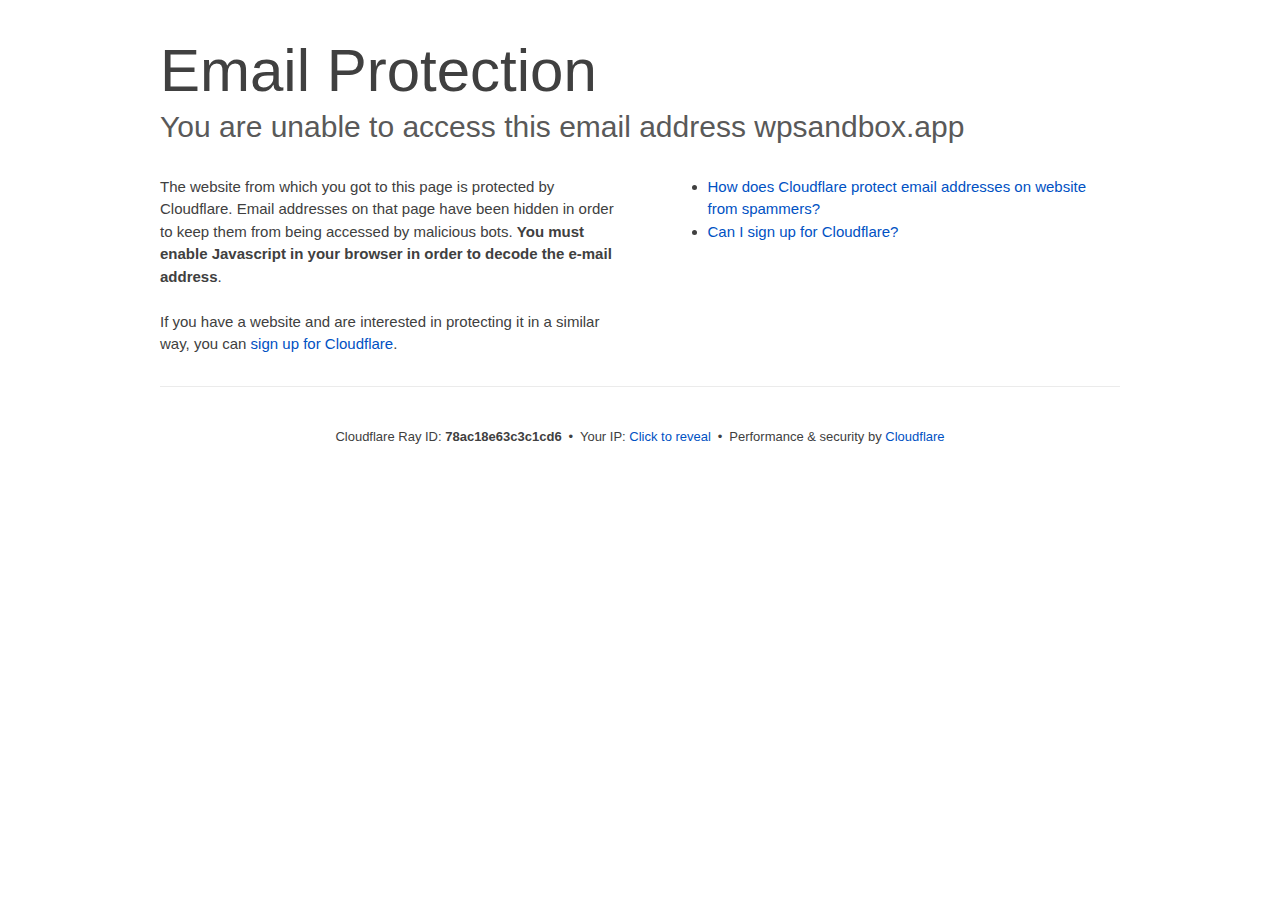
<file: cdn-cgi/l/email-protection/index.html>
<!DOCTYPE html>
<!--[if lt IE 7]> <html class="no-js ie6 oldie" lang="en-US"> <![endif]--><!--[if IE 7]>    <html class="no-js ie7 oldie" lang="en-US"> <![endif]--><!--[if IE 8]>    <html class="no-js ie8 oldie" lang="en-US"> <![endif]--><!--[if gt IE 8]><!--><html class="no-js" lang="en-US"> <!--<![endif]-->
<head>
<title>Email Protection | Cloudflare</title>
<meta charset="UTF-8">
<meta http-equiv="Content-Type" content="text/html; charset=UTF-8">
<meta http-equiv="X-UA-Compatible" content="IE=Edge">
<meta name="robots" content="noindex, nofollow">
<meta name="viewport" content="width=device-width,initial-scale=1">
<link rel="stylesheet" id="cf_styles-css" href="/cdn-cgi/styles/cf.errors.css">
<!--[if lt IE 9]><link rel="stylesheet" id='cf_styles-ie-css' href="/cdn-cgi/styles/cf.errors.ie.css" /><![endif]-->
<style>body{margin:0;padding:0}</style>


<!--[if gte IE 10]><!-->
<script>if (!navigator.cookieEnabled) {
    window.addEventListener('DOMContentLoaded', function () {
      var cookieEl = document.getElementById('cookie-alert');
      cookieEl.style.display = 'block';
    })
  }</script>
<!--<![endif]-->


</head>
<body>
  <div id="cf-wrapper">
    <div class="cf-alert cf-alert-error cf-cookie-error" id="cookie-alert" data-translate="enable_cookies">Please enable cookies.</div>
    <div id="cf-error-details" class="cf-error-details-wrapper">
      <div class="cf-wrapper cf-header cf-error-overview">
        <h1 data-translate="block_headline">Email Protection</h1>
        <h2 class="cf-subheadline"><span data-translate="unable_to_access">You are unable to access this email address</span> wpsandbox.app</h2>
      </div><!-- /.header -->

      <div class="cf-section cf-wrapper">
        <div class="cf-columns two">
          <div class="cf-column">
            <p>The website from which you got to this page is protected by Cloudflare. Email addresses on that page have been hidden in order to keep them from being accessed by malicious bots. <strong>You must enable Javascript in your browser in order to decode the e-mail address</strong>.</p>
            <p>If you have a website and are interested in protecting it in a similar way, you can <a rel="noopener noreferrer" href="https://www.cloudflare.com/sign-up?utm_source=email_protection">sign up for Cloudflare</a>.</p>
          </div>

          <div class="cf-column">
            <div class="grid_4">
              <div class="rail">
                  <div class="panel">
                      <ul class="nobullets">
                        <li><a rel="noopener noreferrer" class="modal-link-faq" href="https://support.cloudflare.com/hc/en-us/articles/200170016-What-is-Email-Address-Obfuscation-">How does Cloudflare protect email addresses on website from spammers?</a></li>
                        <li><a rel="noopener noreferrer" class="modal-link-faq" href="https://support.cloudflare.com/hc/en-us/categories/200275218-Getting-Started">Can I sign up for Cloudflare?</a></li>
                    </ul>
                </div>
              </div>
            </div>
          </div>
        </div>
      </div><!-- /.section -->

      <div class="cf-error-footer cf-wrapper w-240 lg:w-full py-10 sm:py-4 sm:px-8 mx-auto text-center sm:text-left border-solid border-0 border-t border-gray-300">
  <p class="text-13">
    <span class="cf-footer-item sm:block sm:mb-1">Cloudflare Ray ID: <strong class="font-semibold">78ac18e63c3c1cd6</strong></span>
    <span class="cf-footer-separator sm:hidden">&bull;</span>
    <span id="cf-footer-item-ip" class="cf-footer-item hidden sm:block sm:mb-1">
      Your IP:
      <button type="button" id="cf-footer-ip-reveal" class="cf-footer-ip-reveal-btn">Click to reveal</button>
      <span class="hidden" id="cf-footer-ip">104.207.228.96</span>
      <span class="cf-footer-separator sm:hidden">&bull;</span>
    </span>
    <span class="cf-footer-item sm:block sm:mb-1"><span>Performance &amp; security by</span> <a rel="noopener noreferrer" href="https://www.cloudflare.com/5xx-error-landing" id="brand_link" target="_blank">Cloudflare</a></span>
    
  </p>
  <script>(function(){function d(){var b=a.getElementById("cf-footer-item-ip"),c=a.getElementById("cf-footer-ip-reveal");b&&"classList"in b&&(b.classList.remove("hidden"),c.addEventListener("click",function(){c.classList.add("hidden");a.getElementById("cf-footer-ip").classList.remove("hidden")}))}var a=document;document.addEventListener&&a.addEventListener("DOMContentLoaded",d)})();</script>
</div><!-- /.error-footer -->


    </div><!-- /#cf-error-details -->
  </div><!-- /#cf-wrapper -->

  <script>window._cf_translation = {};</script>

</body>
</html>
</file>
<file: cdn-cgi/styles/cf.errors.css>
#cf-wrapper a,#cf-wrapper abbr,#cf-wrapper article,#cf-wrapper aside,#cf-wrapper b,#cf-wrapper big,#cf-wrapper blockquote,#cf-wrapper body,#cf-wrapper canvas,#cf-wrapper caption,#cf-wrapper center,#cf-wrapper cite,#cf-wrapper code,#cf-wrapper dd,#cf-wrapper del,#cf-wrapper details,#cf-wrapper dfn,#cf-wrapper div,#cf-wrapper dl,#cf-wrapper dt,#cf-wrapper em,#cf-wrapper embed,#cf-wrapper fieldset,#cf-wrapper figcaption,#cf-wrapper figure,#cf-wrapper footer,#cf-wrapper form,#cf-wrapper h1,#cf-wrapper h2,#cf-wrapper h3,#cf-wrapper h4,#cf-wrapper h5,#cf-wrapper h6,#cf-wrapper header,#cf-wrapper hgroup,#cf-wrapper html,#cf-wrapper i,#cf-wrapper iframe,#cf-wrapper img,#cf-wrapper label,#cf-wrapper legend,#cf-wrapper li,#cf-wrapper mark,#cf-wrapper menu,#cf-wrapper nav,#cf-wrapper object,#cf-wrapper ol,#cf-wrapper output,#cf-wrapper p,#cf-wrapper pre,#cf-wrapper s,#cf-wrapper samp,#cf-wrapper section,#cf-wrapper small,#cf-wrapper span,#cf-wrapper strike,#cf-wrapper strong,#cf-wrapper sub,#cf-wrapper summary,#cf-wrapper sup,#cf-wrapper table,#cf-wrapper tbody,#cf-wrapper td,#cf-wrapper tfoot,#cf-wrapper th,#cf-wrapper thead,#cf-wrapper tr,#cf-wrapper tt,#cf-wrapper u,#cf-wrapper ul{margin:0;padding:0;border:0;font:inherit;font-size:100%;text-decoration:none;vertical-align:baseline}#cf-wrapper a img{border:none}#cf-wrapper article,#cf-wrapper aside,#cf-wrapper details,#cf-wrapper figcaption,#cf-wrapper figure,#cf-wrapper footer,#cf-wrapper header,#cf-wrapper hgroup,#cf-wrapper menu,#cf-wrapper nav,#cf-wrapper section,#cf-wrapper summary{display:block}#cf-wrapper .cf-columns:after,#cf-wrapper .cf-columns:before,#cf-wrapper .cf-section:after,#cf-wrapper .cf-section:before,#cf-wrapper .cf-wrapper:after,#cf-wrapper .cf-wrapper:before,#cf-wrapper .clearfix:after,#cf-wrapper .clearfix:before,#cf-wrapper section:after,#cf-wrapper section:before{content:" ";display:table}#cf-wrapper .cf-columns:after,#cf-wrapper .cf-section:after,#cf-wrapper .cf-wrapper:after,#cf-wrapper .clearfix:after,#cf-wrapper section:after{clear:both}#cf-wrapper{display:block;margin:0;padding:0;position:relative;text-align:left;width:100%;z-index:999999999;color:#404040!important;font-family:-apple-system,BlinkMacSystemFont,Segoe UI,Roboto,Oxygen,Ubuntu,Helvetica Neue,Arial,sans-serif!important;font-size:15px!important;line-height:1.5!important;text-decoration:none!important;letter-spacing:normal;-webkit-tap-highlight-color:rgba(246,139,31,.3);-webkit-font-smoothing:antialiased}#cf-wrapper .cf-section,#cf-wrapper section{background:0 0;display:block;margin-bottom:2em;margin-top:2em}#cf-wrapper .cf-wrapper{margin-left:auto;margin-right:auto;width:90%}#cf-wrapper .cf-columns{display:block;list-style:none;padding:0;width:100%}#cf-wrapper .cf-columns img,#cf-wrapper .cf-columns input,#cf-wrapper .cf-columns object,#cf-wrapper .cf-columns select,#cf-wrapper .cf-columns textarea{max-width:100%}#cf-wrapper .cf-columns>.cf-column{float:left;padding-bottom:45px;width:100%;box-sizing:border-box}@media screen and (min-width:49.2em){#cf-wrapper .cf-columns.cols-2>.cf-column:nth-child(n+3),#cf-wrapper .cf-columns.cols-3>.cf-column:nth-child(n+4),#cf-wrapper .cf-columns.cols-4>.cf-column:nth-child(n+3),#cf-wrapper .cf-columns.four>.cf-column:nth-child(n+3),#cf-wrapper .cf-columns.three>.cf-column:nth-child(n+4),#cf-wrapper .cf-columns.two>.cf-column:nth-child(n+3){padding-top:67.5px}#cf-wrapper .cf-columns>.cf-column{padding-bottom:0}#cf-wrapper .cf-columns.cols-2>.cf-column,#cf-wrapper .cf-columns.cols-4>.cf-column,#cf-wrapper .cf-columns.four>.cf-column,#cf-wrapper .cf-columns.two>.cf-column{padding-left:0;padding-right:22.5px;width:50%}#cf-wrapper .cf-columns.cols-2>.cf-column:nth-child(2n),#cf-wrapper .cf-columns.cols-4>.cf-column:nth-child(2n),#cf-wrapper .cf-columns.four>.cf-column:nth-child(2n),#cf-wrapper .cf-columns.two>.cf-column:nth-child(2n){padding-left:22.5px;padding-right:0}#cf-wrapper .cf-columns.cols-2>.cf-column:nth-child(odd),#cf-wrapper .cf-columns.cols-4>.cf-column:nth-child(odd),#cf-wrapper .cf-columns.four>.cf-column:nth-child(odd),#cf-wrapper .cf-columns.two>.cf-column:nth-child(odd){clear:left}#cf-wrapper .cf-columns.cols-3>.cf-column,#cf-wrapper .cf-columns.three>.cf-column{padding-left:30px;width:33.3333333333333%}#cf-wrapper .cf-columns.cols-3>.cf-column:first-child,#cf-wrapper .cf-columns.cols-3>.cf-column:nth-child(3n+1),#cf-wrapper .cf-columns.three>.cf-column:first-child,#cf-wrapper .cf-columns.three>.cf-column:nth-child(3n+1){clear:left;padding-left:0;padding-right:30px}#cf-wrapper .cf-columns.cols-3>.cf-column:nth-child(3n+2),#cf-wrapper .cf-columns.three>.cf-column:nth-child(3n+2){padding-left:15px;padding-right:15px}#cf-wrapper .cf-columns.cols-3>.cf-column:nth-child(-n+3),#cf-wrapper .cf-columns.three>.cf-column:nth-child(-n+3){padding-top:0}}@media screen and (min-width:66em){#cf-wrapper .cf-columns>.cf-column{padding-bottom:0}#cf-wrapper .cf-columns.cols-4>.cf-column,#cf-wrapper .cf-columns.four>.cf-column{padding-left:33.75px;width:25%}#cf-wrapper .cf-columns.cols-4>.cf-column:nth-child(odd),#cf-wrapper .cf-columns.four>.cf-column:nth-child(odd){clear:none}#cf-wrapper .cf-columns.cols-4>.cf-column:first-child,#cf-wrapper .cf-columns.cols-4>.cf-column:nth-child(4n+1),#cf-wrapper .cf-columns.four>.cf-column:first-child,#cf-wrapper .cf-columns.four>.cf-column:nth-child(4n+1){clear:left;padding-left:0;padding-right:33.75px}#cf-wrapper .cf-columns.cols-4>.cf-column:nth-child(4n+2),#cf-wrapper .cf-columns.four>.cf-column:nth-child(4n+2){padding-left:11.25px;padding-right:22.5px}#cf-wrapper .cf-columns.cols-4>.cf-column:nth-child(4n+3),#cf-wrapper .cf-columns.four>.cf-column:nth-child(4n+3){padding-left:22.5px;padding-right:11.25px}#cf-wrapper .cf-columns.cols-4>.cf-column:nth-child(n+5),#cf-wrapper .cf-columns.four>.cf-column:nth-child(n+5){padding-top:67.5px}#cf-wrapper .cf-columns.cols-4>.cf-column:nth-child(-n+4),#cf-wrapper .cf-columns.four>.cf-column:nth-child(-n+4){padding-top:0}}#cf-wrapper a{background:0 0;border:0;color:#0051c3;outline:0;text-decoration:none;-webkit-transition:all .15s ease;transition:all .15s ease}#cf-wrapper a:hover{background:0 0;border:0;color:#f68b1f}#cf-wrapper a:focus{background:0 0;border:0;color:#62a1d8;outline:0}#cf-wrapper a:active{background:0 0;border:0;color:#c16508;outline:0}#cf-wrapper h1,#cf-wrapper h2,#cf-wrapper h3,#cf-wrapper h4,#cf-wrapper h5,#cf-wrapper h6,#cf-wrapper p{color:#404040;margin:0;padding:0}#cf-wrapper h1,#cf-wrapper h2,#cf-wrapper h3{font-weight:400}#cf-wrapper h4,#cf-wrapper h5,#cf-wrapper h6,#cf-wrapper strong{font-weight:600}#cf-wrapper h1{font-size:36px;line-height:1.2}#cf-wrapper h2{font-size:30px;line-height:1.3}#cf-wrapper h3{font-size:25px;line-height:1.3}#cf-wrapper h4{font-size:20px;line-height:1.3}#cf-wrapper h5{font-size:15px}#cf-wrapper h6{font-size:13px}#cf-wrapper ol,#cf-wrapper ul{list-style:none;margin-left:3em}#cf-wrapper ul{list-style-type:disc}#cf-wrapper ol{list-style-type:decimal}#cf-wrapper em{font-style:italic}#cf-wrapper .cf-subheadline{color:#595959;font-weight:300}#cf-wrapper .cf-text-error{color:#bd2426}#cf-wrapper .cf-text-success{color:#9bca3e}#cf-wrapper ol+h2,#cf-wrapper ol+h3,#cf-wrapper ol+h4,#cf-wrapper ol+h5,#cf-wrapper ol+h6,#cf-wrapper ol+p,#cf-wrapper p+dl,#cf-wrapper p+ol,#cf-wrapper p+p,#cf-wrapper p+table,#cf-wrapper p+ul,#cf-wrapper ul+h2,#cf-wrapper ul+h3,#cf-wrapper ul+h4,#cf-wrapper ul+h5,#cf-wrapper ul+h6,#cf-wrapper ul+p{margin-top:1.5em}#cf-wrapper h1+p,#cf-wrapper p+h1,#cf-wrapper p+h2,#cf-wrapper p+h3,#cf-wrapper p+h4,#cf-wrapper p+h5,#cf-wrapper p+h6{margin-top:1.25em}#cf-wrapper h1+h2,#cf-wrapper h1+h3,#cf-wrapper h2+h3,#cf-wrapper h3+h4,#cf-wrapper h4+h5{margin-top:.25em}#cf-wrapper h2+p{margin-top:1em}#cf-wrapper h1+h4,#cf-wrapper h1+h5,#cf-wrapper h1+h6,#cf-wrapper h2+h4,#cf-wrapper h2+h5,#cf-wrapper h2+h6,#cf-wrapper h3+h5,#cf-wrapper h3+h6,#cf-wrapper h3+p,#cf-wrapper h4+p,#cf-wrapper h5+ol,#cf-wrapper h5+p,#cf-wrapper h5+ul{margin-top:.5em}#cf-wrapper .cf-btn{background-color:transparent;border:1px solid #999;color:#404040;font-size:14px;font-weight:400;line-height:1.2;margin:0;padding:.6em 1.33333em .53333em;-webkit-user-select:none;-moz-user-select:none;-ms-user-select:none;user-select:none;display:-moz-inline-stack;display:inline-block;vertical-align:middle;zoom:1;border-radius:2px;box-sizing:border-box;-webkit-transition:all .2s ease;transition:all .2s ease}#cf-wrapper .cf-btn:hover{background-color:#bfbfbf;border:1px solid #737373;color:#fff}#cf-wrapper .cf-btn:focus{color:inherit;outline:0;box-shadow:inset 0 0 4px rgba(0,0,0,.3)}#cf-wrapper .cf-btn.active,#cf-wrapper .cf-btn:active{background-color:#bfbfbf;border:1px solid #404040;color:#272727}#cf-wrapper .cf-btn::-moz-focus-inner{padding:0;border:0}#cf-wrapper .cf-btn .cf-caret{border-top-color:currentColor;margin-left:.25em;margin-top:.18333em}#cf-wrapper .cf-btn-primary{background-color:#2f7bbf;border:1px solid transparent;color:#fff}#cf-wrapper .cf-btn-primary:hover{background-color:#62a1d8;border:1px solid #2f7bbf;color:#fff}#cf-wrapper .cf-btn-primary.active,#cf-wrapper .cf-btn-primary:active,#cf-wrapper .cf-btn-primary:focus{background-color:#62a1d8;border:1px solid #163959;color:#fff}#cf-wrapper .cf-btn-danger,#cf-wrapper .cf-btn-error,#cf-wrapper .cf-btn-important{background-color:#bd2426;border-color:transparent;color:#fff}#cf-wrapper .cf-btn-danger:hover,#cf-wrapper .cf-btn-error:hover,#cf-wrapper .cf-btn-important:hover{background-color:#de5052;border-color:#bd2426;color:#fff}#cf-wrapper .cf-btn-danger.active,#cf-wrapper .cf-btn-danger:active,#cf-wrapper .cf-btn-danger:focus,#cf-wrapper .cf-btn-error.active,#cf-wrapper .cf-btn-error:active,#cf-wrapper .cf-btn-error:focus,#cf-wrapper .cf-btn-important.active,#cf-wrapper .cf-btn-important:active,#cf-wrapper .cf-btn-important:focus{background-color:#de5052;border-color:#521010;color:#fff}#cf-wrapper .cf-btn-accept,#cf-wrapper .cf-btn-success{background-color:#9bca3e;border:1px solid transparent;color:#fff}#cf-wrapper .cf-btn-accept:hover,#cf-wrapper .cf-btn-success:hover{background-color:#bada7a;border:1px solid #9bca3e;color:#fff}#cf-wrapper .active.cf-btn-accept,#cf-wrapper .cf-btn-accept:active,#cf-wrapper .cf-btn-accept:focus,#cf-wrapper .cf-btn-success.active,#cf-wrapper .cf-btn-success:active,#cf-wrapper .cf-btn-success:focus{background-color:#bada7a;border:1px solid #516b1d;color:#fff}#cf-wrapper .cf-btn-accept{color:transparent;font-size:0;height:36.38px;overflow:hidden;position:relative;text-indent:0;width:36.38px;white-space:nowrap}#cf-wrapper input,#cf-wrapper select,#cf-wrapper textarea{background:#fff!important;border:1px solid #999!important;color:#404040!important;font-size:.86667em!important;line-height:1.24!important;margin:0 0 1em!important;max-width:100%!important;outline:0!important;padding:.45em .75em!important;vertical-align:middle!important;display:-moz-inline-stack;display:inline-block;zoom:1;box-sizing:border-box;-webkit-transition:all .2s ease;transition:all .2s ease;border-radius:2px}#cf-wrapper input:hover,#cf-wrapper select:hover,#cf-wrapper textarea:hover{border-color:gray}#cf-wrapper input:focus,#cf-wrapper select:focus,#cf-wrapper textarea:focus{border-color:#2f7bbf;outline:0;box-shadow:0 0 8px rgba(47,123,191,.5)}#cf-wrapper fieldset{width:100%}#cf-wrapper label{display:block;font-size:13px;margin-bottom:.38333em}#cf-wrapper .cf-form-stacked .select2-container,#cf-wrapper .cf-form-stacked input,#cf-wrapper .cf-form-stacked select,#cf-wrapper .cf-form-stacked textarea{display:block;width:100%}#cf-wrapper .cf-form-stacked input[type=button],#cf-wrapper .cf-form-stacked input[type=checkbox],#cf-wrapper .cf-form-stacked input[type=submit]{display:-moz-inline-stack;display:inline-block;vertical-align:middle;zoom:1;width:auto}#cf-wrapper .cf-form-actions{text-align:right}#cf-wrapper .cf-alert{background-color:#f9b169;border:1px solid #904b06;color:#404040;font-size:13px;padding:7.5px 15px;position:relative;vertical-align:middle;border-radius:2px}#cf-wrapper .cf-alert:empty{display:none}#cf-wrapper .cf-alert .cf-close{border:1px solid transparent;color:inherit;font-size:18.75px;line-height:1;padding:0;position:relative;right:-18.75px;top:0}#cf-wrapper .cf-alert .cf-close:hover{background-color:transparent;border-color:currentColor;color:inherit}#cf-wrapper .cf-alert-danger,#cf-wrapper .cf-alert-error{background-color:#de5052;border-color:#521010;color:#fff}#cf-wrapper .cf-alert-success{background-color:#bada7a;border-color:#516b1d;color:#516b1d}#cf-wrapper .cf-alert-warning{background-color:#f9b169;border-color:#904b06;color:#404040}#cf-wrapper .cf-alert-info{background-color:#62a1d8;border-color:#163959;color:#163959}#cf-wrapper .cf-alert-nonessential{background-color:#ebebeb;border-color:#999;color:#404040}#cf-wrapper .cf-icon-exclamation-sign{background:url(/cdn-cgi/images/icon-exclamation.png?1376755637) 50% no-repeat;height:54px;width:54px;display:-moz-inline-stack;display:inline-block;vertical-align:middle;zoom:1}#cf-wrapper h1 .cf-icon-exclamation-sign{margin-top:-10px}#cf-wrapper #cf-error-banner{background-color:#fff;border-bottom:3px solid #f68b1f;padding:15px 15px 20px;position:relative;z-index:999999999;box-shadow:0 2px 8px rgba(0,0,0,.2)}#cf-wrapper #cf-error-banner h4,#cf-wrapper #cf-error-banner p{display:-moz-inline-stack;display:inline-block;vertical-align:bottom;zoom:1}#cf-wrapper #cf-error-banner h4{color:#2f7bbf;font-weight:400;font-size:20px;line-height:1;vertical-align:baseline}#cf-wrapper #cf-error-banner .cf-error-actions{margin-bottom:10px;text-align:center;width:100%}#cf-wrapper #cf-error-banner .cf-error-actions a{display:-moz-inline-stack;display:inline-block;vertical-align:middle;zoom:1}#cf-wrapper #cf-error-banner .cf-error-actions a+a{margin-left:10px}#cf-wrapper #cf-error-banner .cf-error-actions .cf-btn-accept,#cf-wrapper #cf-error-banner .cf-error-actions .cf-btn-success{color:#fff}#cf-wrapper #cf-error-banner .error-header-desc{text-align:left}#cf-wrapper #cf-error-banner .cf-close{color:#999;cursor:pointer;display:inline-block;font-size:34.5px;float:none;font-weight:700;height:22.5px;line-height:.6;overflow:hidden;position:absolute;right:20px;top:25px;text-indent:200%;width:22.5px}#cf-wrapper #cf-error-banner .cf-close:hover{color:gray}#cf-wrapper #cf-error-banner .cf-close:before{content:"\00D7";left:0;height:100%;position:absolute;text-align:center;text-indent:0;top:0;width:100%}#cf-inline-error-wrapper{box-shadow:0 2px 10px rgba(0,0,0,.5)}#cf-wrapper #cf-error-details{background:#fff}#cf-wrapper #cf-error-details .cf-error-overview{padding:25px 0 0}#cf-wrapper #cf-error-details .cf-error-overview h1,#cf-wrapper #cf-error-details .cf-error-overview h2{font-weight:300}#cf-wrapper #cf-error-details .cf-error-overview h2{margin-top:0}#cf-wrapper #cf-error-details .cf-highlight{background:#ebebeb;overflow-x:hidden;padding:30px 0;background-image:-webkit-gradient(linear,left top, left bottom,from(#dedede),color-stop(3%, #ebebeb),color-stop(97%, #ebebeb),to(#dedede));background-image:linear-gradient(top,#dedede,#ebebeb 3%,#ebebeb 97%,#dedede)}#cf-wrapper #cf-error-details .cf-highlight h3{color:#999;font-weight:300}#cf-wrapper #cf-error-details .cf-highlight .cf-column:last-child{padding-bottom:0}#cf-wrapper #cf-error-details .cf-highlight .cf-highlight-inverse{background-color:#fff;padding:15px;border-radius:2px}#cf-wrapper #cf-error-details .cf-status-display h3{margin-top:.5em}#cf-wrapper #cf-error-details .cf-status-label{color:#9bca3e;font-size:1.46667em}#cf-wrapper #cf-error-details .cf-status-label,#cf-wrapper #cf-error-details .cf-status-name{display:inline}#cf-wrapper #cf-error-details .cf-status-item{display:block;position:relative;text-align:left}#cf-wrapper #cf-error-details .cf-status-item,#cf-wrapper #cf-error-details .cf-status-item.cf-column{padding-bottom:1.5em}#cf-wrapper #cf-error-details .cf-status-item.cf-error-source{display:block;text-align:center}#cf-wrapper #cf-error-details .cf-status-item.cf-error-source:after{bottom:-60px;content:"";display:none;border-bottom:18px solid #fff;border-left:20px solid transparent;border-right:20px solid transparent;height:0;left:50%;margin-left:-9px;position:absolute;right:50%;width:0}#cf-wrapper #cf-error-details .cf-status-item+.cf-status-item{border-top:1px solid #dedede;padding-top:1.5em}#cf-wrapper #cf-error-details .cf-status-item+.cf-status-item:before{background:url(/cdn-cgi/images/cf-icon-horizontal-arrow.png) no-repeat;content:"";display:block;left:0;position:absolute;top:25.67px}#cf-wrapper #cf-error-details .cf-error-source .cf-icon-error-container{height:85px;margin-bottom:2.5em}#cf-wrapper #cf-error-details .cf-error-source .cf-status-label{color:#bd2426}#cf-wrapper #cf-error-details .cf-error-source .cf-icon{display:block}#cf-wrapper #cf-error-details .cf-error-source .cf-icon-status{bottom:-10px;left:50%;top:auto;right:auto}#cf-wrapper #cf-error-details .cf-error-source .cf-status-label,#cf-wrapper #cf-error-details .cf-error-source .cf-status-name{display:block}#cf-wrapper #cf-error-details .cf-icon-error-container{height:auto;position:relative}#cf-wrapper #cf-error-details .cf-icon-status{display:block;margin-left:-24px;position:absolute;top:0;right:0}#cf-wrapper #cf-error-details .cf-icon{display:none;margin:0 auto}#cf-wrapper #cf-error-details .cf-status-desc{display:block;height:22.5px;overflow:hidden;text-overflow:ellipsis;width:100%;white-space:nowrap}#cf-wrapper #cf-error-details .cf-status-desc:empty{display:none}#cf-wrapper #cf-error-details .cf-error-footer{padding:1.33333em 0;border-top:1px solid #ebebeb;text-align:center}#cf-wrapper #cf-error-details .cf-error-footer p{font-size:13px}#cf-wrapper #cf-error-details .cf-error-footer select{margin:0!important}#cf-wrapper #cf-error-details .cf-footer-item{display:block;margin-bottom:5px;text-align:left}#cf-wrapper #cf-error-details .cf-footer-separator{display:none}#cf-wrapper #cf-error-details .cf-captcha-info{margin-bottom:10px;position:relative;text-align:center}#cf-wrapper #cf-error-details .cf-captcha-image{height:57px;width:300px}#cf-wrapper #cf-error-details .cf-captcha-actions{margin-top:15px}#cf-wrapper #cf-error-details .cf-captcha-actions a{font-size:0;height:36.38px;overflow:hidden;padding-left:1.2em;padding-right:1.2em;position:relative;text-indent:-9999px;width:36.38px;white-space:nowrap}#cf-wrapper #cf-error-details .cf-captcha-actions a.cf-icon-refresh span{background-position:0 -787px}#cf-wrapper #cf-error-details .cf-captcha-actions a.cf-icon-announce span{background-position:0 -767px}#cf-wrapper #cf-error-details .cf-captcha-actions a.cf-icon-question span{background-position:0 -827px}#cf-wrapper #cf-error-details .cf-screenshot-container{background:url(/cdn-cgi/images/browser-bar.png?1376755637) no-repeat #fff;max-height:400px;max-width:100%;overflow:hidden;padding-top:53px;width:960px;border-radius:5px 5px 0 0}#cf-wrapper #cf-error-details .cf-screenshot-container .cf-no-screenshot{background:url(/cdn-cgi/images/cf-no-screenshot-warn.png) no-repeat;display:block;height:158px;left:25%;margin-top:-79px;overflow:hidden;position:relative;top:50%;width:178px}#cf-wrapper #cf-error-details .cf-captcha-container .cf-screenshot-container,#cf-wrapper #cf-error-details .cf-captcha-container .cf-screenshot-container img,#recaptcha-widget .cf-alert,#recaptcha-widget .recaptcha_only_if_audio,.cf-cookie-error{display:none}#cf-wrapper #cf-error-details .cf-screenshot-container .cf-no-screenshot.error{background:url(/cdn-cgi/images/cf-no-screenshot-error.png) no-repeat;height:175px}#cf-wrapper #cf-error-details .cf-screenshot-container.cf-screenshot-full .cf-no-screenshot{left:50%;margin-left:-89px}.cf-captcha-info iframe{max-width:100%}#cf-wrapper .cf-icon-ok{background:url(/cdn-cgi/images/cf-icon-ok.png) no-repeat;height:48px;width:48px}#cf-wrapper .cf-icon-error{background:url(/cdn-cgi/images/cf-icon-error.png) no-repeat;height:48px;width:48px}#cf-wrapper .cf-icon-browser{background:url(/cdn-cgi/images/cf-icon-browser.png) no-repeat;height:80px;width:100px}#cf-wrapper .cf-icon-cloud{background:url(/cdn-cgi/images/cf-icon-cloud.png) no-repeat;height:77px;width:151px}#cf-wrapper .cf-icon-server{background:url(/cdn-cgi/images/cf-icon-server.png) no-repeat;height:75px;width:95px}#cf-wrapper .cf-icon-railgun{background-position:0 -848px;height:81px;width:95px}#cf-wrapper .cf-caret{border:.33333em solid transparent;border-top-color:inherit;content:"";height:0;width:0;display:-moz-inline-stack;display:inline-block;vertical-align:middle;zoom:1}@media screen and (min-width:49.2em){#cf-wrapper #cf-error-details .cf-status-desc:empty,#cf-wrapper #cf-error-details .cf-status-item.cf-error-source:after,#cf-wrapper #cf-error-details .cf-status-item .cf-icon,#cf-wrapper #cf-error-details .cf-status-label,#cf-wrapper #cf-error-details .cf-status-name{display:block}#cf-wrapper .cf-wrapper{width:708px}#cf-wrapper #cf-error-banner{padding:20px 20px 25px}#cf-wrapper #cf-error-banner .cf-error-actions{margin-bottom:15px}#cf-wrapper #cf-error-banner .cf-error-header-desc h4{margin-right:.5em}#cf-wrapper #cf-error-details h1{font-size:4em}#cf-wrapper #cf-error-details .cf-error-overview{padding-top:2.33333em}#cf-wrapper #cf-error-details .cf-highlight{padding:4em 0}#cf-wrapper #cf-error-details .cf-status-item{text-align:center}#cf-wrapper #cf-error-details .cf-status-item,#cf-wrapper #cf-error-details .cf-status-item.cf-column{padding-bottom:0}#cf-wrapper #cf-error-details .cf-status-item+.cf-status-item{border:0;padding-top:0}#cf-wrapper #cf-error-details .cf-status-item+.cf-status-item:before{background-position:0 -544px;height:24.75px;margin-left:-37.5px;width:75px;background-size:131.25px auto}#cf-wrapper #cf-error-details .cf-icon-error-container{height:85px;margin-bottom:2.5em}#cf-wrapper #cf-error-details .cf-icon-status{bottom:-10px;left:50%;top:auto;right:auto}#cf-wrapper #cf-error-details .cf-error-footer{padding:2.66667em 0}#cf-wrapper #cf-error-details .cf-footer-item,#cf-wrapper #cf-error-details .cf-footer-separator{display:-moz-inline-stack;display:inline-block;vertical-align:baseline;zoom:1}#cf-wrapper #cf-error-details .cf-footer-separator{padding:0 .25em}#cf-wrapper #cf-error-details .cf-status-item.cloudflare-status:before{margin-left:-50px}#cf-wrapper #cf-error-details .cf-status-item.cloudflare-status+.status-item:before{margin-left:-25px}#cf-wrapper #cf-error-details .cf-screenshot-container{height:400px;margin-bottom:-4em;max-width:none}#cf-wrapper #cf-error-details .cf-captcha-container .cf-screenshot-container,#cf-wrapper #cf-error-details .cf-captcha-container .cf-screenshot-container img{display:block}}@media screen and (min-width:66em){#cf-wrapper .cf-wrapper{width:960px}#cf-wrapper #cf-error-banner .cf-close{position:relative;right:auto;top:auto}#cf-wrapper #cf-error-banner .cf-details{white-space:nowrap}#cf-wrapper #cf-error-banner .cf-details-link{padding-right:.5em}#cf-wrapper #cf-error-banner .cf-error-actions{float:right;margin-bottom:0;text-align:left;width:auto}#cf-wrapper #cf-error-details .cf-status-item+.cf-status-item:before{background-position:0 -734px;height:33px;margin-left:-50px;width:100px;background-size:auto}#cf-wrapper #cf-error-details .cf-status-item.cf-cloudflare-status:before{margin-left:-66.67px}#cf-wrapper #cf-error-details .cf-status-item.cf-cloudflare-status+.cf-status-item:before{margin-left:-37.5px}#cf-wrapper #cf-error-details .cf-captcha-image{float:left}#cf-wrapper #cf-error-details .cf-captcha-actions{position:absolute;top:0;right:0}}.no-js #cf-wrapper .js-only{display:none}#cf-wrapper #cf-error-details .heading-ray-id{font-family:monaco,courier,monospace;font-size:15px;white-space:nowrap} #cf-wrapper #cf-error-details .cf-footer-item.hidden,.cf-error-footer .hidden{display:none} .cf-error-footer .cf-footer-ip-reveal-btn{-webkit-appearance:button;-moz-appearance:button;appearance:button;text-decoration:none;background:none;color:inherit;border:none;padding:0;font:inherit;cursor:pointer;color:#0051c3;-webkit-transition:color .15s ease;transition:color .15s ease}.cf-error-footer .cf-footer-ip-reveal-btn:hover{color:#ee730a}
</file>
